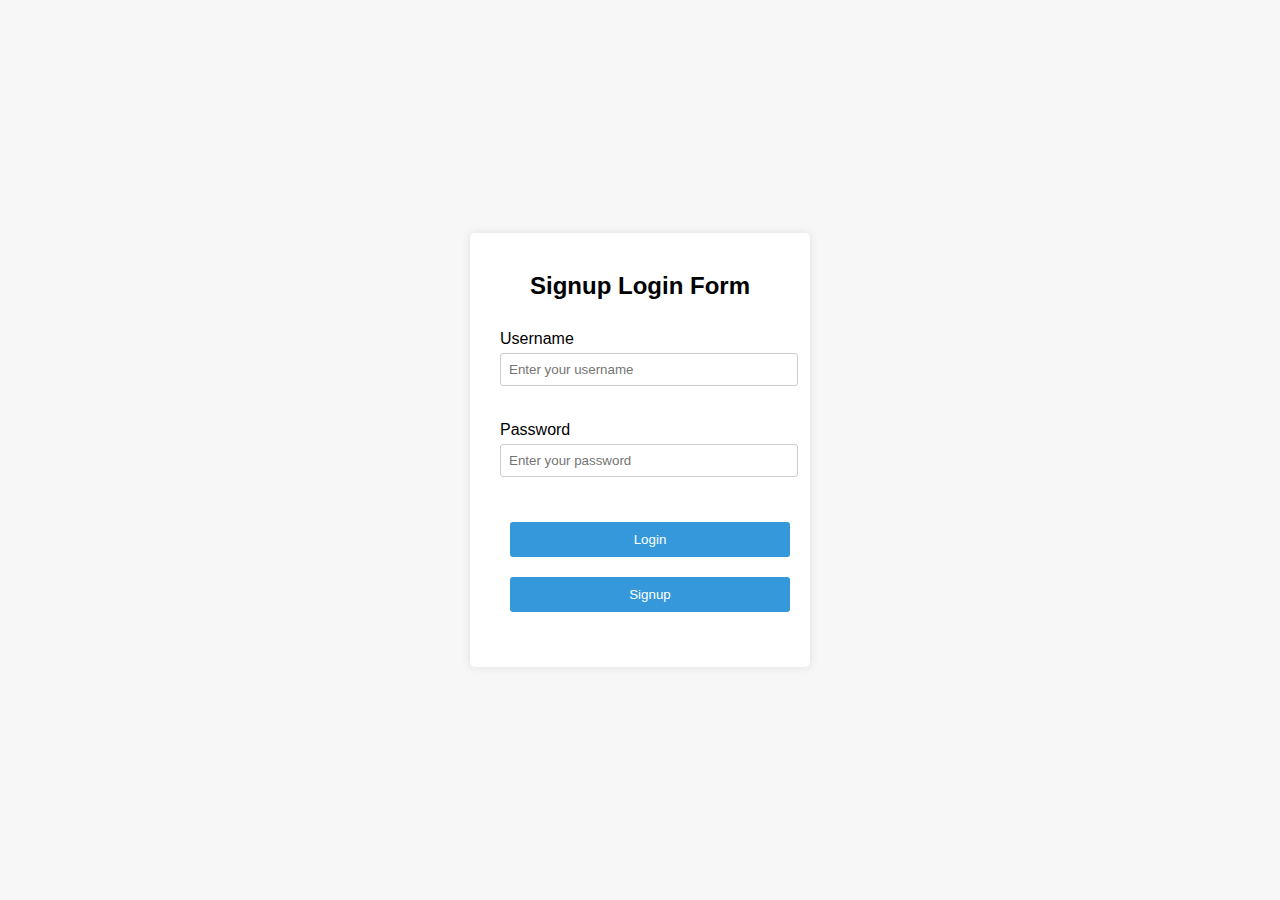
<file: auth/signup.html>
<!DOCTYPE html>
<html lang="en">

<head>
    <meta charset="UTF-8">
    <meta name="viewport" content="width=device-width, initial-scale=1.0">
    <title>singnp</title>
    <link rel="stylesheet" href="style.css">
</head>

<body>
    <!DOCTYPE html>
    <html lang="en">

    <head>
        <meta charset="UTF-8">
        <meta name="viewport" content="width=device-width, initial-scale=1.0">
        <title>Signup/Login Form</title>
    </head>

    <body>
        <div class="form-container">
            <h2>Signup Login Form</h2>
            <div class="form-group">
                <label for="username">Username</label>
                <input type="text" id="username" placeholder="Enter your username">
            </div>
            <div class="form-group">
                <label for="password">Password</label>
                <input type="password" id="password" placeholder="Enter your password">
            </div>
            <div class="form-group">
                <button onclick="login()">Login</button>
                <button onclick="signup()">Signup</button>
            </div>
            <div class="form-message" id="message"></div>
        </div>
        <script src="main.js"></script>
    </body>

    </html>

</body>

</html>
</file>
<file: auth/style.css>
body {
    font-family: Arial, sans-serif;
    background-color: #f7f7f7;
    margin: 0;
    padding: 0;
    display: flex;
    justify-content: center;
    align-items: center;
    height: 100vh;
}

.form-container {
    background-color: #fff;
    border-radius: 5px;
    box-shadow: 0 0 10px rgba(0, 0, 0, 0.1);
    padding: 20px;
    width: 300px;
}

.form-container h2 {
    margin-bottom: 20px;
    text-align: center;
}

.form-group {
    margin-bottom: 15px;
    padding: 10px;
}

.form-group label {
    display: block;
    margin-bottom: 5px;
}

.form-group input {
    width: 100%;
    padding: 8px;
    border: 1px solid #ccc;
    border-radius: 3px;
}

.form-group button {
    width: 100%;
    padding: 10px;
    background-color: #3498db;
    color: #fff;
    border: none;
    border-radius: 3px;
    cursor: pointer;
    margin: 10px;
}

.form-group button:hover {
    background-color: #2980b9;
}

.form-message {
    margin-top: 15px;
    text-align: center;
    color: #555;
}
</file>
